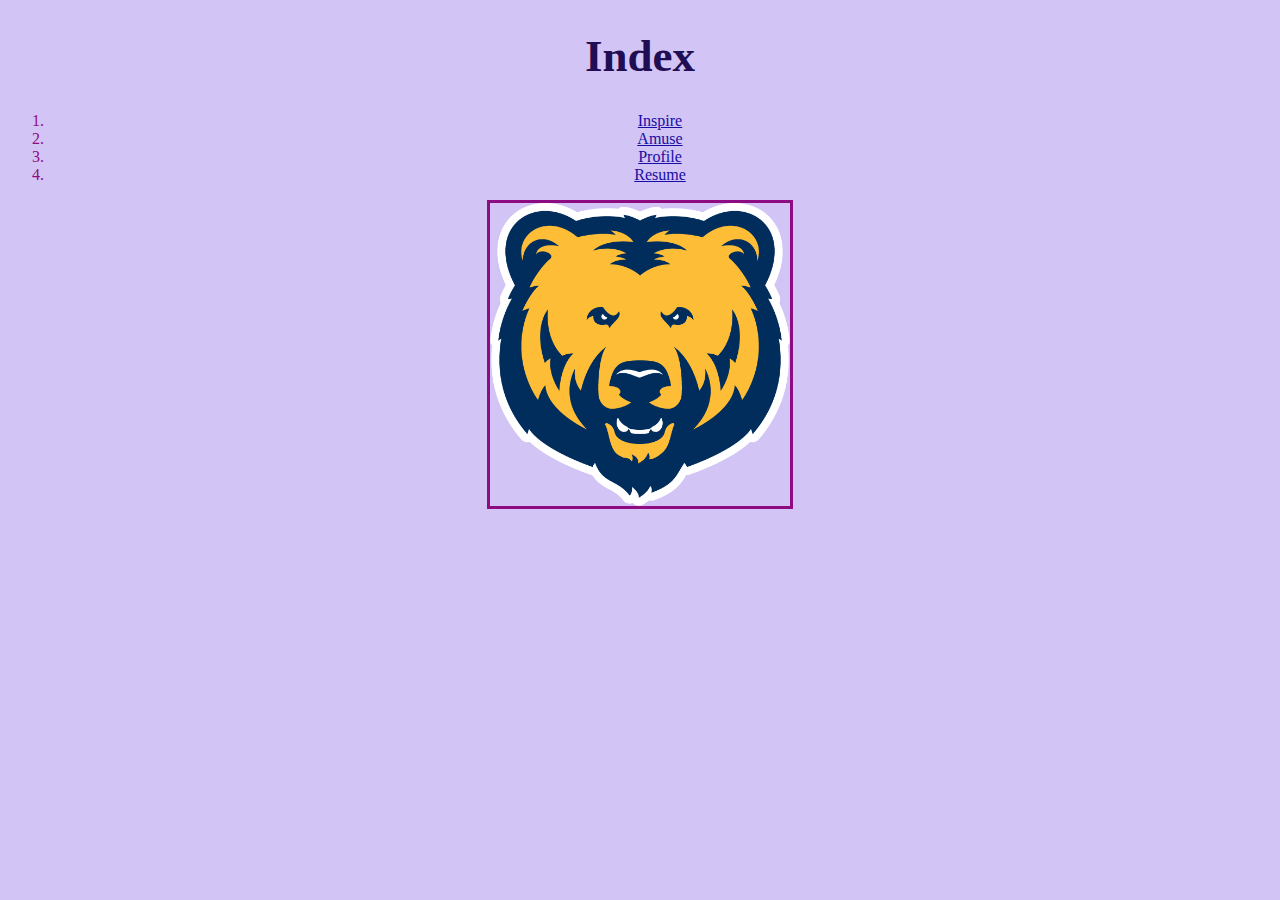
<file: index.html>
<!DOCTYPE html>
<html lang="en">
  <head>
    <title>Homepage</title>
    <meta charset="UTF-8">
    <link rel="stylesheet" href="css/main.css">
  </head>
  <body>
    <h1>Index</h1>
<ol>
  <li><a href="https://rachelmduran.github.io/inspire.html">Inspire</a></li>
  <li><a href="https://rachelmduran.github.io/amuse.html">Amuse</a></li>
  <li><a href="https://rachelmduran.github.io/profile.html">Profile</a></li>
  <li><a href="https://rachelmduran.github.io/resume/index.html">Resume</a></li>
</ol>
  <img src="https://rachelmduran.github.io/images/uncbear.png" width="300" alt="UNCO Bear Logo">
</body>
</html>
</file>
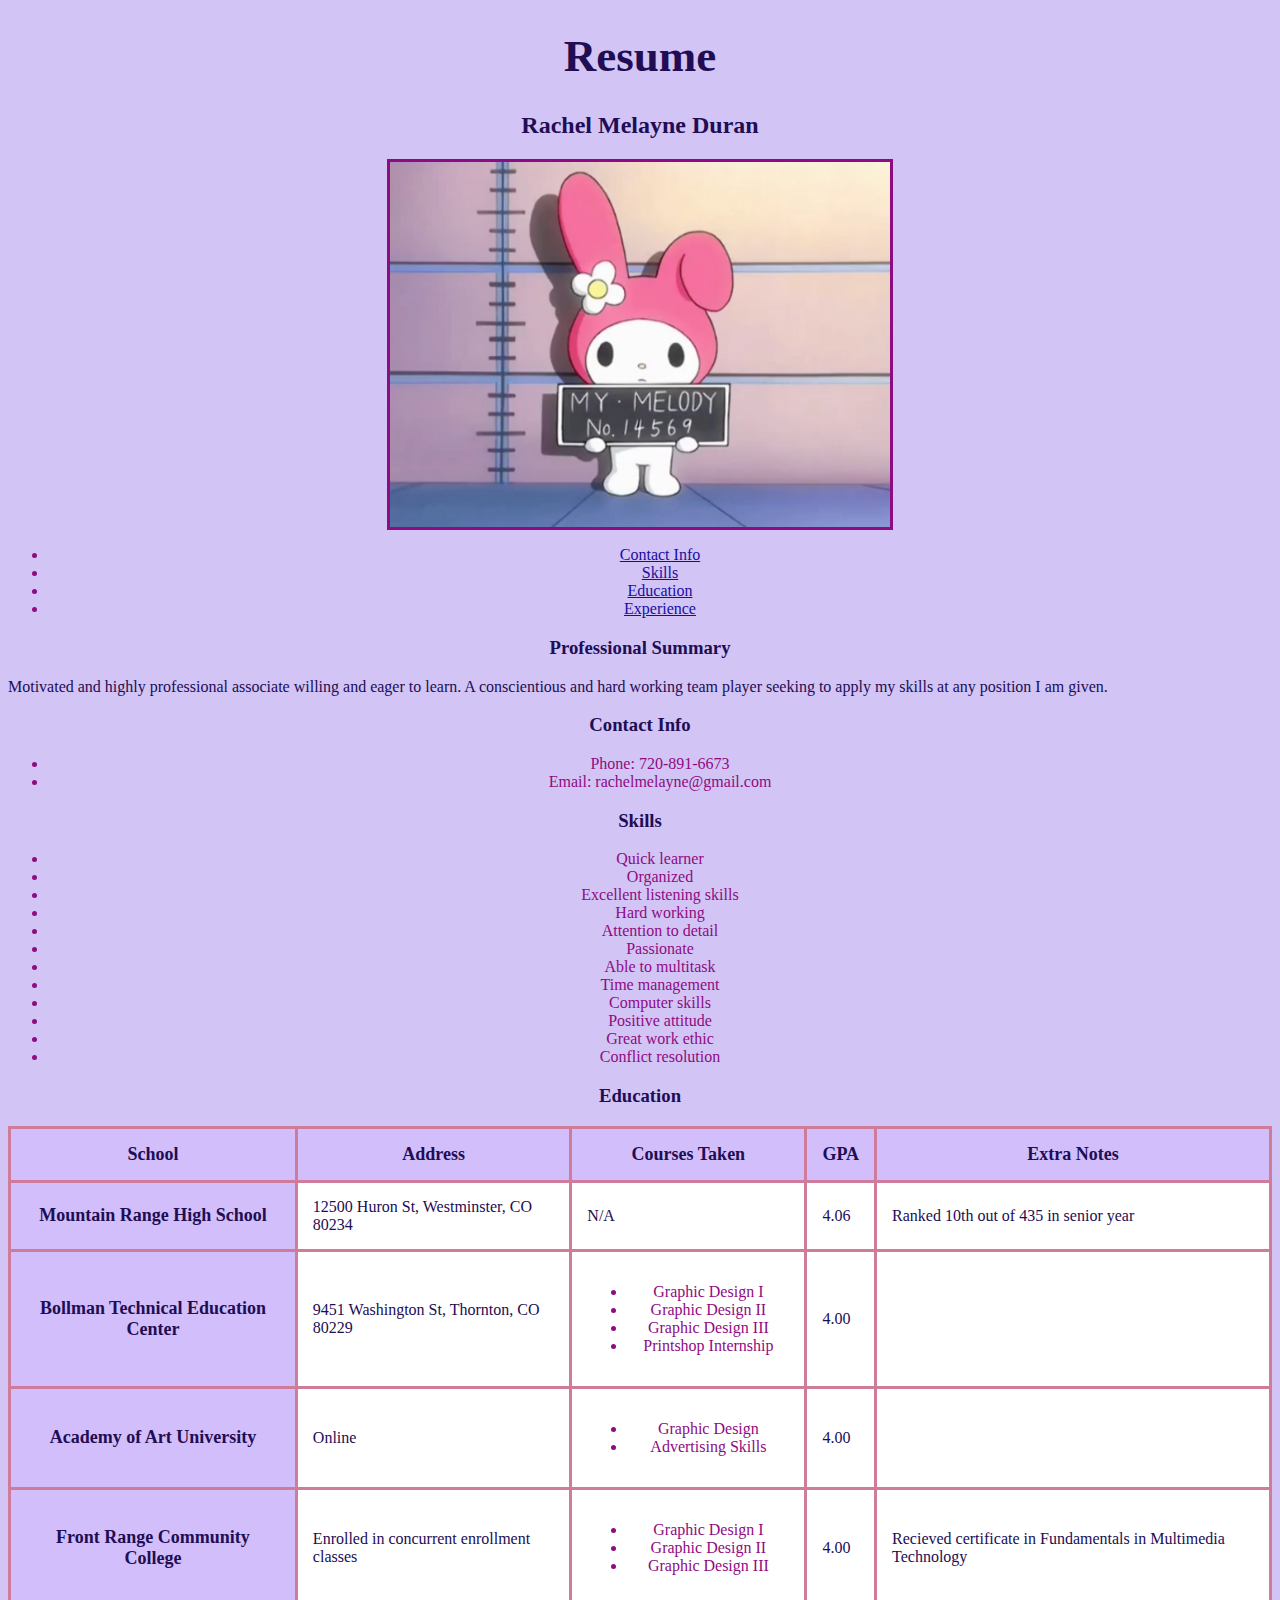
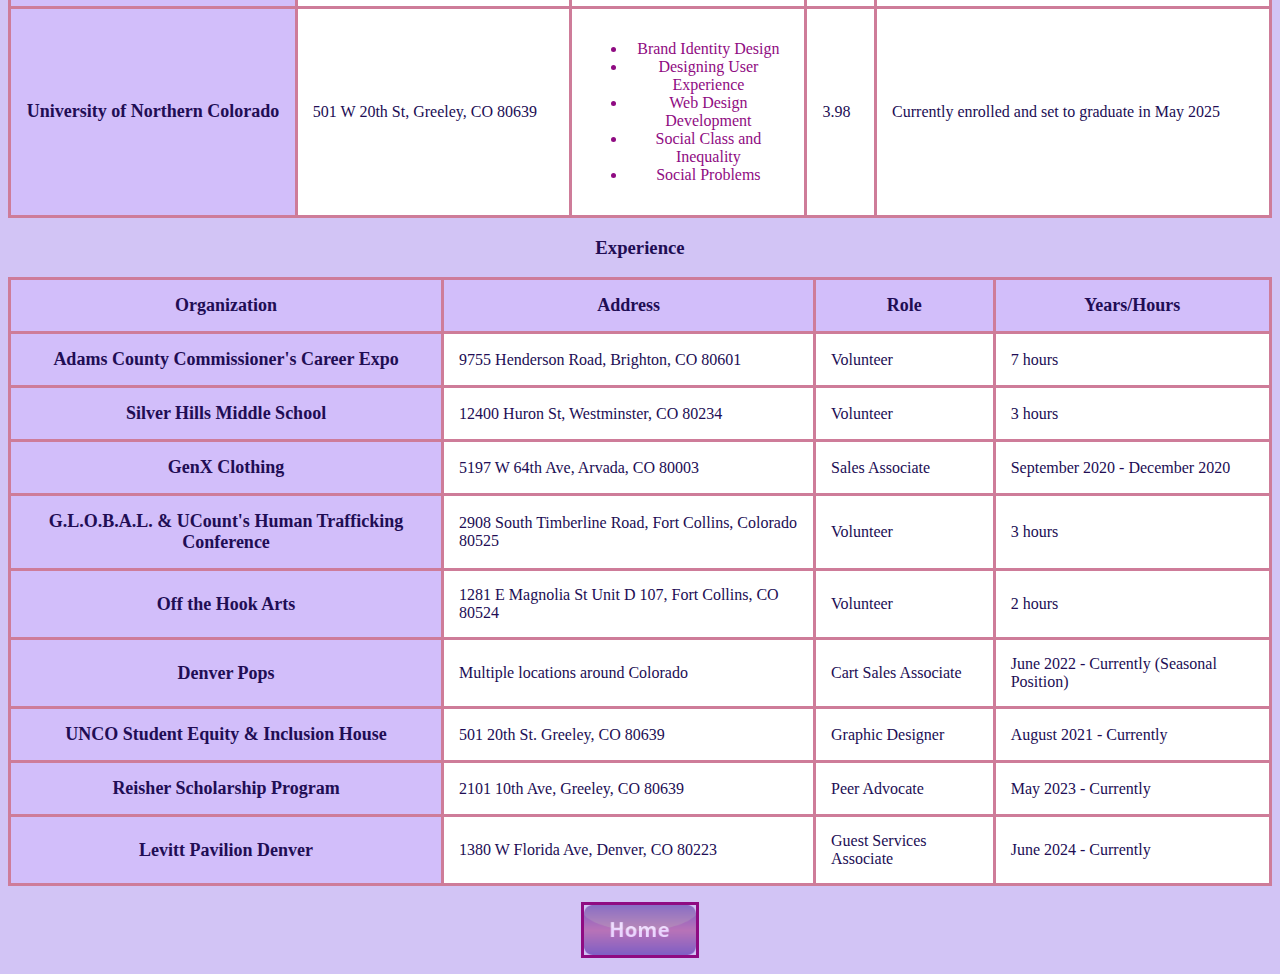
<file: resume/index.html>
<!DOCTYPE html>
<html lang="en">
  <head>
    <title>Resume</title>

    <meta charset="UTF-8">
    <link rel="stylesheet" href="css/style.css">
  </head>
  <body>
    <nav>
    <h1>Resume</h1>
    <h2>Rachel Melayne Duran</h2>
     <img src="https://rachelmduran.github.io/images/my_melody.png" width="500" alt="picture of My Melody getting a mugshot">
   <ul>
      <li><a href=index.html#contactinfo>Contact Info</a></li>
     <li><a href=index.html#skills>Skills</a></li>
      <li><a href=index.html#education>Education</a></li>
      <li><a href=index.html#experience>Experience</a></li>
  </ul>
    </nav>
      <h3>Professional Summary</h3>
    <p>Motivated and highly professional associate willing and eager to learn. A conscientious and hard working team 
player seeking to apply my skills at any position I am given.</p>
    <section id="contactinfo">
    <h3>Contact Info</h3>
  <ul>
  <li>Phone: 720-891-6673</li>
  <li>Email: rachelmelayne@gmail.com</li>
        </ul>
    </section>
    
    <section id="skills">
      <h3>Skills</h3>
  <ul>
    <li>Quick learner</li>
    <li>Organized</li>
    <li>Excellent listening skills</li>
    <li>Hard working</li>
    <li>Attention to detail</li>
    <li>Passionate</li>
    <li>Able to multitask</li>
    <li>Time management</li>
    <li>Computer skills</li>
    <li>Positive attitude</li>
    <li>Great work ethic</li>
    <li>Conflict resolution</li>
  </ul>
      </section>

  <section id="education">
    <h3>Education</h3>
     <table>
      <thead>
        <tr>
          <th>School</th>
          <th>Address</th>
          <th>Courses Taken</th>
          <th>GPA</th>
          <th>Extra Notes</th>
        </tr>
      </thead>
    <tbody>
      <tr>
        <th>Mountain Range High School</th>
        <td>12500 Huron St, Westminster, CO 80234</td>
        <td>N/A</td>
        <td>4.06</td>
        <td>Ranked 10th out of 435 in senior year</td>
      </tr>
       <tr>
        <th>Bollman Technical Education Center</th>
        <td>9451 Washington St, Thornton, CO 80229</td>
        <td>
          <ul>
            <li>Graphic Design I</li>
            <li>Graphic Design II</li>
            <li>Graphic Design III</li>
            <li>Printshop Internship</li>
          </ul>
        </td>
        <td>4.00</td>
        <td></td>
      </tr>
      <tr>
        <th>Academy of Art University</th>
        <td>Online</td>
        <td>
          <ul>
            <li>Graphic Design</li>
            <li>Advertising Skills</li>
          </ul>
        </td>
        <td>4.00</td>
        <td></td>
      </tr>
       <tr>
        <th>Front Range Community College</th>
        <td>Enrolled in concurrent enrollment classes</td>
        <td>
          <ul>
            <li>Graphic Design I</li>
            <li>Graphic Design II</li>
            <li>Graphic Design III</li>
          </ul>
        </td>
        <td>4.00</td>
        <td>Recieved certificate in Fundamentals in Multimedia Technology</td>
      </tr>
       <tr>
        <th>University of Northern Colorado</th>
        <td>501 W 20th St, Greeley, CO 80639</td>
        <td>
          <ul>
            <li>Brand Identity Design</li>
            <li>Designing User Experience</li>
            <li>Web Design Development</li>
            <li>Social Class and Inequality</li>
            <li>Social Problems</li>
          </ul>
        </td>
        <td>3.98</td>
        <td>Currently enrolled and set to graduate in May 2025</td>
      </tr>
    </tbody>
     </table>
    </section>

  <section id="experience">
    <h3>Experience</h3>
     <table>
      <thead>
        <tr>
          <th>Organization</th>
          <th>Address</th>
          <th>Role</th>
          <th>Years/Hours</th>
        </tr>
      </thead>
    <tbody>
      <tr>
        <th>Adams County Commissioner's Career Expo</th>
        <td>9755 Henderson Road, Brighton, CO 80601</td>
        <td>Volunteer</td>
        <td>7 hours</td>
    </tr>
     <tr>
        <th>Silver Hills Middle School</th>
        <td>12400 Huron St, Westminster, CO 80234</td>
        <td>Volunteer</td>
        <td>3 hours</td>
    </tr>
      <tr>
        <th>GenX Clothing</th>
        <td>5197 W 64th Ave, Arvada, CO 80003</td>
        <td>Sales Associate</td>
        <td>September 2020 - December 2020</td>
    </tr>
    <tr>
        <th>G.L.O.B.A.L. & UCount's Human Trafficking Conference</th>
        <td>2908 South Timberline Road, Fort Collins, Colorado 80525</td>
        <td>Volunteer</td>
        <td>3 hours</td>
    </tr>
       <tr>
        <th>Off the Hook Arts</th>
        <td>1281 E Magnolia St Unit D 107, Fort Collins, CO 80524</td>
        <td>Volunteer</td>
        <td>2 hours</td>
    </tr>
      <tr>
        <th>Denver Pops</th>
        <td>Multiple locations around Colorado</td>
        <td>Cart Sales Associate</td>
        <td>June 2022 - Currently (Seasonal Position)</td>
    </tr>
      <tr>
        <th>UNCO Student Equity & Inclusion House</th>
        <td>501 20th St. Greeley, CO 80639</td>
        <td>Graphic Designer</td>
        <td>August 2021 - Currently</td>
    </tr>
     <tr>
        <th>Reisher Scholarship Program</th>
        <td>2101 10th Ave, Greeley, CO 80639</td>
        <td>Peer Advocate</td>
        <td>May 2023 - Currently</td>
    </tr>
     <tr>
        <th>Levitt Pavilion Denver</th>
        <td>1380 W Florida Ave, Denver, CO 80223</td>
        <td>Guest Services Associate</td>
        <td>June 2024 - Currently</td>
    </tr>
    </tbody>
     </table>
    </section>
    <p><a href="https://rachelmduran.github.io/index.html"><img height="50" src="https://rachelmduran.github.io/images/button_home.png" alt="Home Button"></a></p>
  </body>
</html>
</file>
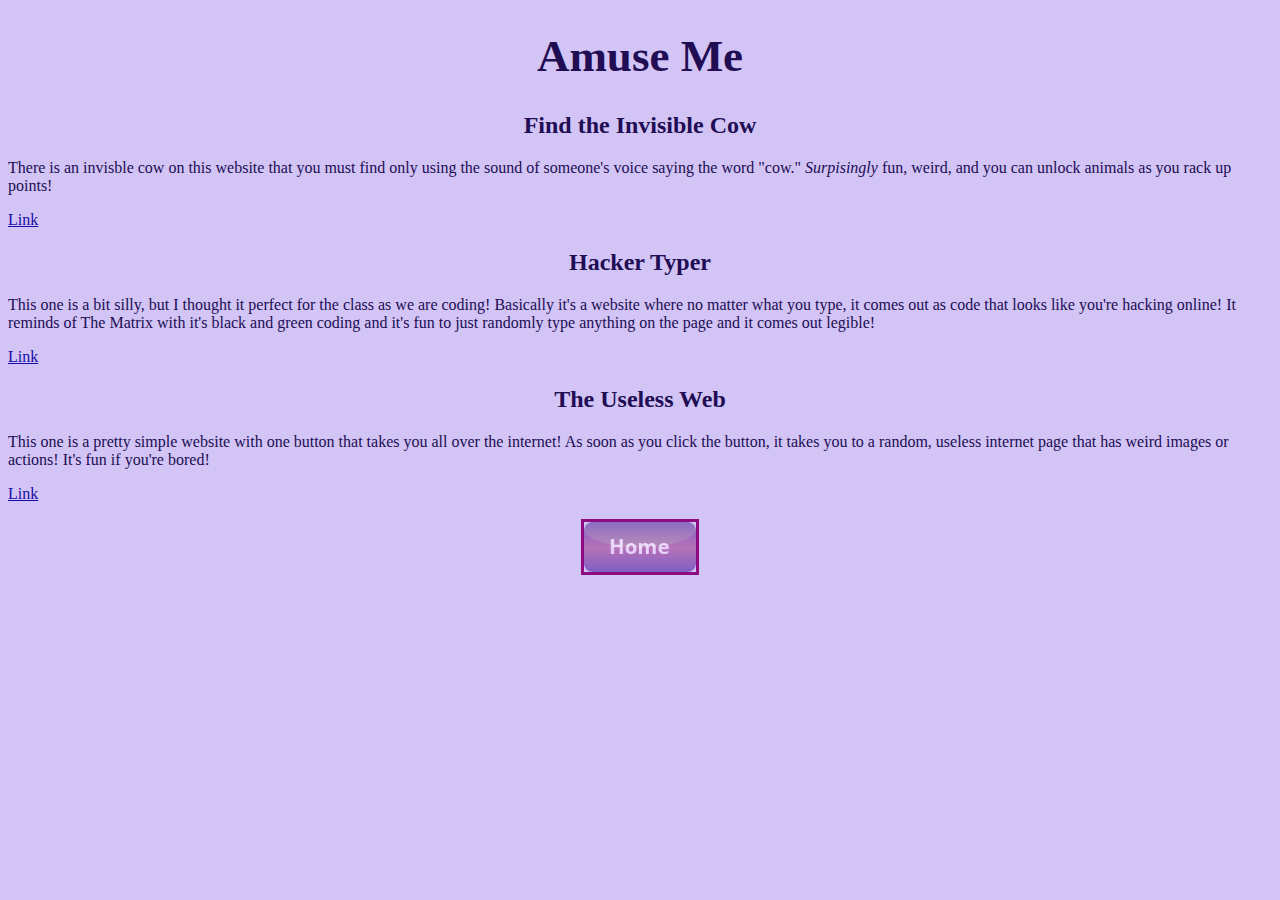
<file: amuse.html>
<!DOCTYPE html>
<html lang="en">
  <head>
    <title>Amuse</title>
    <meta charset="UTF-8">
    <link rel="stylesheet" href="css/main.css">
  </head>
  <body>
    <h1>Amuse Me</h1>
    <h2>Find the Invisible Cow</h2>
    <p>There is an invisble cow on this website that you must find only using the sound of someone's voice saying the word "cow." <em>Surpisingly</em> fun, weird, and you can unlock animals as you rack up points!</p>
    <a href="https://findtheinvisiblecow.com/">Link</a>
     <h2>Hacker Typer</h2>
    <p>This one is a bit silly, but I thought it perfect for the class as we are coding! Basically it's a website where no matter what you type, it comes out as code that looks like you're hacking online! It reminds of The Matrix with it's black and green coding and it's fun to just randomly type anything on the page and it comes out legible!</p>
    <a href="https://hackertyper.net/">Link</a>
     <h2>The Useless Web</h2>
    <p>This one is a pretty simple website with one button that takes you all over the internet! As soon as you click the button, it takes you to a random, useless internet page that has weird images or actions! It's fun if you're bored!</p>
    <a href="https://theuselessweb.com/">Link</a>
    <p><a href="index.html"><img height="50" src="images/button_home.png" alt="Home Button"></a></p>
  </body>
</html>
</file>
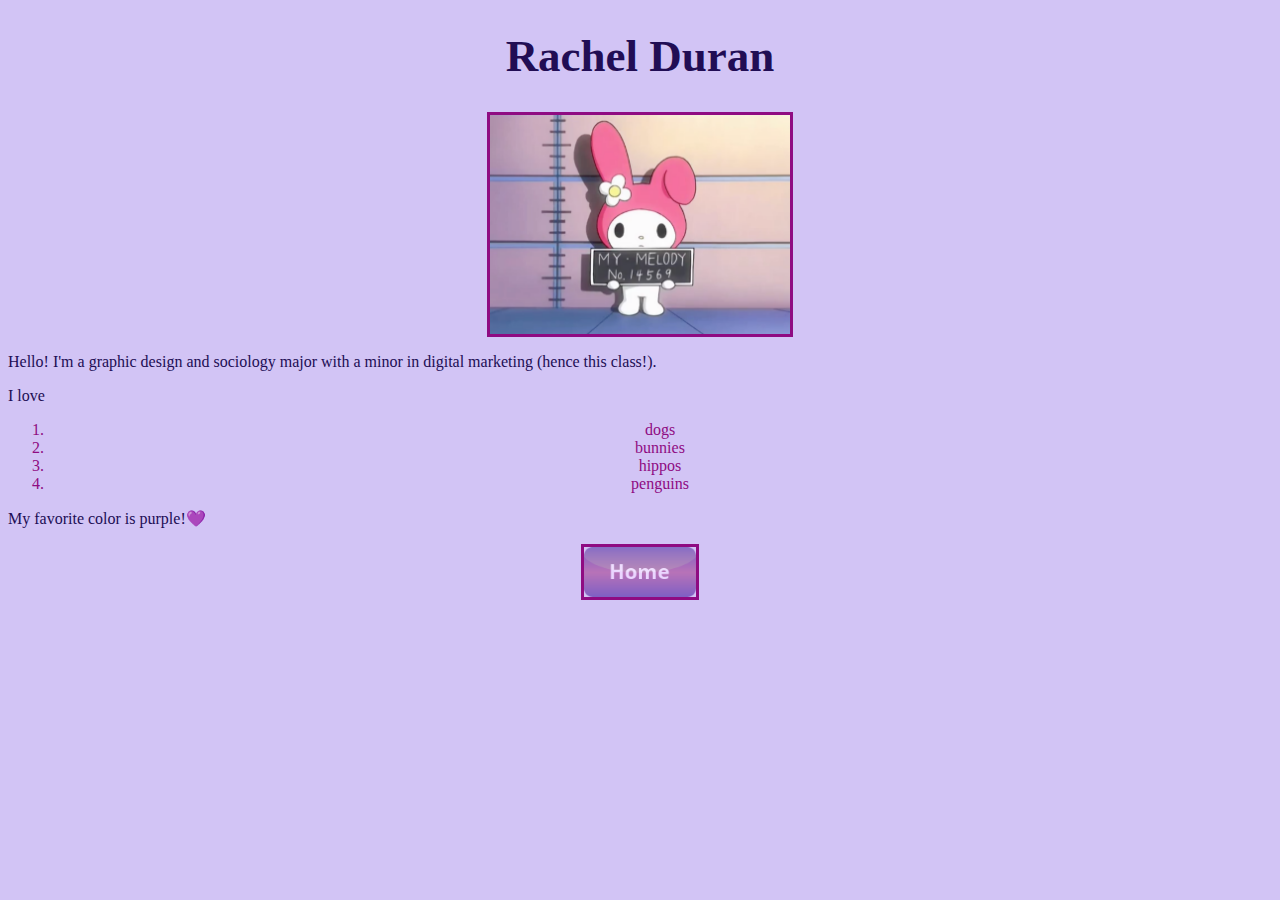
<file: profile.html>
<!DOCTYPE html>
<html lang="en">
  <head>
    <title>Profile</title>
    <meta charset="UTF-8">
    <link rel="stylesheet" href="css/main.css">
  </head>
  <body>
    <h1>Rachel Duran</h1>
    <img src="https://rachelmduran.github.io/images/my_melody.png" width="300" alt="picture of My Melody getting a mugshot">
    <p>Hello! I'm a graphic design and sociology major with a minor in digital marketing (hence this class!).</p>
    <p>I love 
      <ol>
        <li>dogs</li>
        <li>bunnies</li>
        <li>hippos</li>
        <li>penguins</li>
      </ol>
    <p>My favorite color is purple!💜</p>
    <p><a href="index.html"><img height="50" src="images/button_home.png" alt="Home Button"></a></p>
  </body>
</html>
</file>
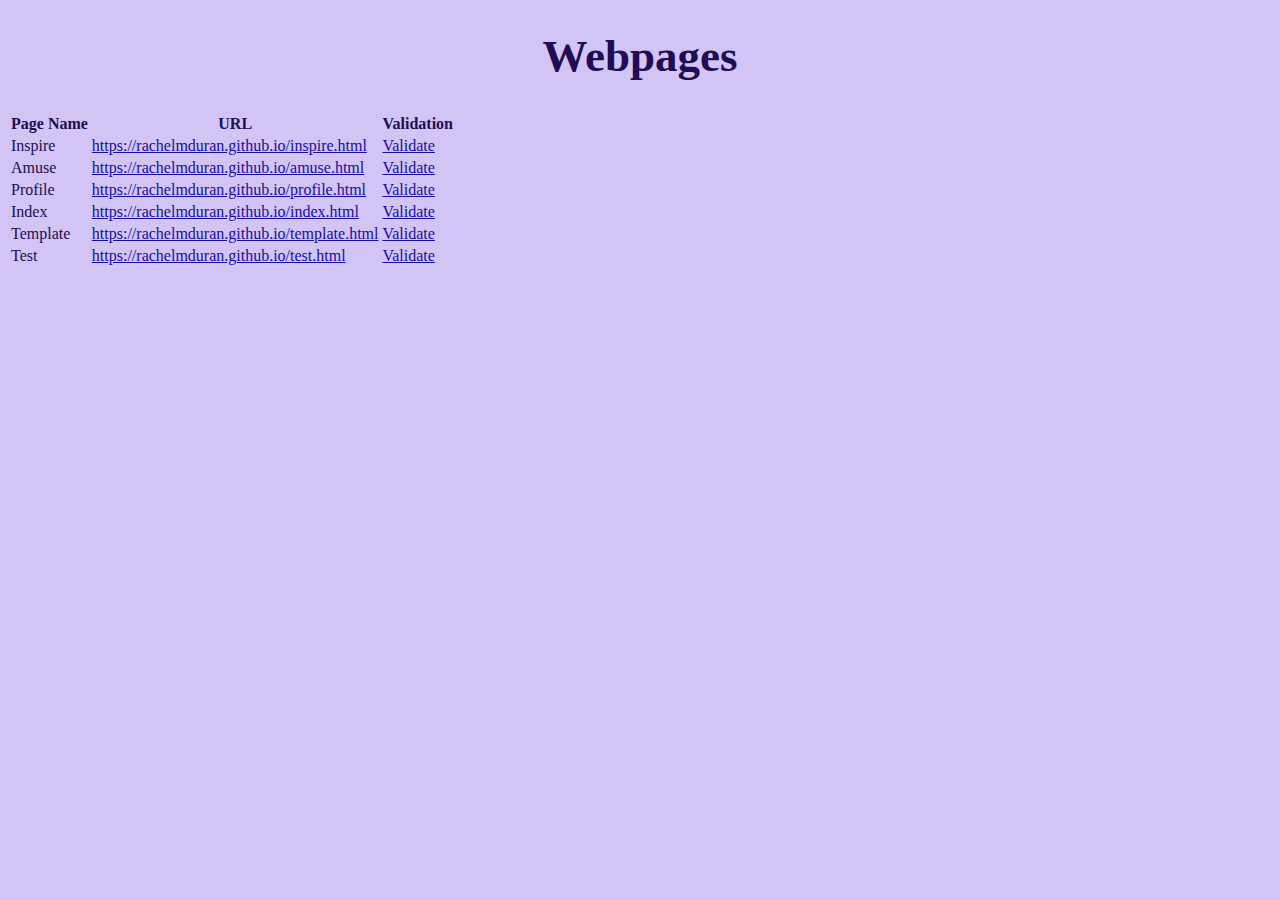
<file: test.html>
<!DOCTYPE html>
<html lang="en">
  <head>
    <title>Test</title>
    <meta charset="UTF-8">
    <link rel="stylesheet" href="css/main.css">
  </head>
  <body>
    <h1>Webpages</h1>
    <table>
      <thead>
      <tr>
        <th>Page Name</th>
        <th>URL</th>
        <th>Validation</th>
      </tr>
      </thead>
      <tbody>
      <tr>
        <td>Inspire</td>
        <td><a href="https://rachelmduran.github.io/inspire.html">https://rachelmduran.github.io/inspire.html</a></td>
        <td><a href="https://validator.w3.org/nu/?doc=https%3A%2F%2Frachelmduran.github.io%2Finspire.html">Validate</a></td>
      </tr>
      <tr>
        <td>Amuse</td>
        <td><a href="https://rachelmduran.github.io/amuse.html">https://rachelmduran.github.io/amuse.html</a></td>
        <td><a href="https://validator.w3.org/nu/?doc=https%3A%2F%2Frachelmduran.github.io%2Famuse.html">Validate</a></td>
      </tr>
      <tr>
        <td>Profile</td>
        <td><a href="https://rachelmduran.github.io/profile.html">https://rachelmduran.github.io/profile.html</a></td>
        <td><a href="https://validator.w3.org/nu/?doc=https%3A%2F%2Frachelmduran.github.io%2Fprofile.html">Validate</a></td>
      </tr>
      <tr>
        <td>Index</td>
        <td><a href="https://rachelmduran.github.io/index.html">https://rachelmduran.github.io/index.html</a></td>
        <td><a href="https://validator.w3.org/nu/?doc=https%3A%2F%2Frachelmduran.github.io%2Findex.html">Validate</a></td>
      </tr>
        <tr>
        <td>Template</td>
        <td><a href="https://rachelmduran.github.io/template.html">https://rachelmduran.github.io/template.html</a></td>
        <td><a href="https://validator.w3.org/nu/?doc=https%3A%2F%2Frachelmduran.github.io%2Ftemplate.html">Validate</a></td>
      </tr>
      <tr>
        <td>Test</td>
        <td><a href="https://rachelmduran.github.io/test.html">https://rachelmduran.github.io/test.html</a></td>
        <td><a href="https://validator.w3.org/nu/?doc=https%3A%2F%2Frachelmduran.github.io%2Ftest.html">Validate</a></td>
      </tr>
    </tbody>
    </table>
  </body>
</html>
</file>
<file: css/main.css>
:root
{
   background-color: rgb(210, 196, 245);
   color: rgb(33, 13, 84);
}
img
{
   display: block;
   margin: auto;
   border: solid rgb(143, 11, 130);
}
h1
{
   font-size: 45px;
   color: rgb(33, 13, 84);
   text-align: center;
}
h2, h3, h4, h5, h6, h7
{
   color: rgb(33, 13, 84);
   text-align: center;
}
a
{ 
   color: rgb(23, 13, 163);
   text-align: center;
}
li
{ 
   color: rgb(143, 11, 130);
   text-align: center;
}
</file>
<file: resume/css/style.css>
:root
{
   background-color: rgb(210, 196, 245);
   color: rgb(33, 13, 84);
}
img
{
   display: block;
   margin: auto;
   border: solid rgb(143, 11, 130);
}
h1
{
   font-size: 45px;
   color: rgb(33, 13, 84);
   text-align: center;
}
h2, h3, h4, h5, h6, h7
{
   color: rgb(33, 13, 84);
   text-align: center;
}
a
{ 
   color: rgb(23, 13, 163);
   text-align: center;
}
li
{ 
   color: rgb(143, 11, 130);
   text-align: center;
}

td, th
{
    border: 3px solid rgb(206,124,153);
                padding: 15px;
}
table
{
   border-collapse: collapse;
   background-color: white
}
 th
{
   background-color: rgb(210,190,250);
   font-size: 18px;
}
</file>
